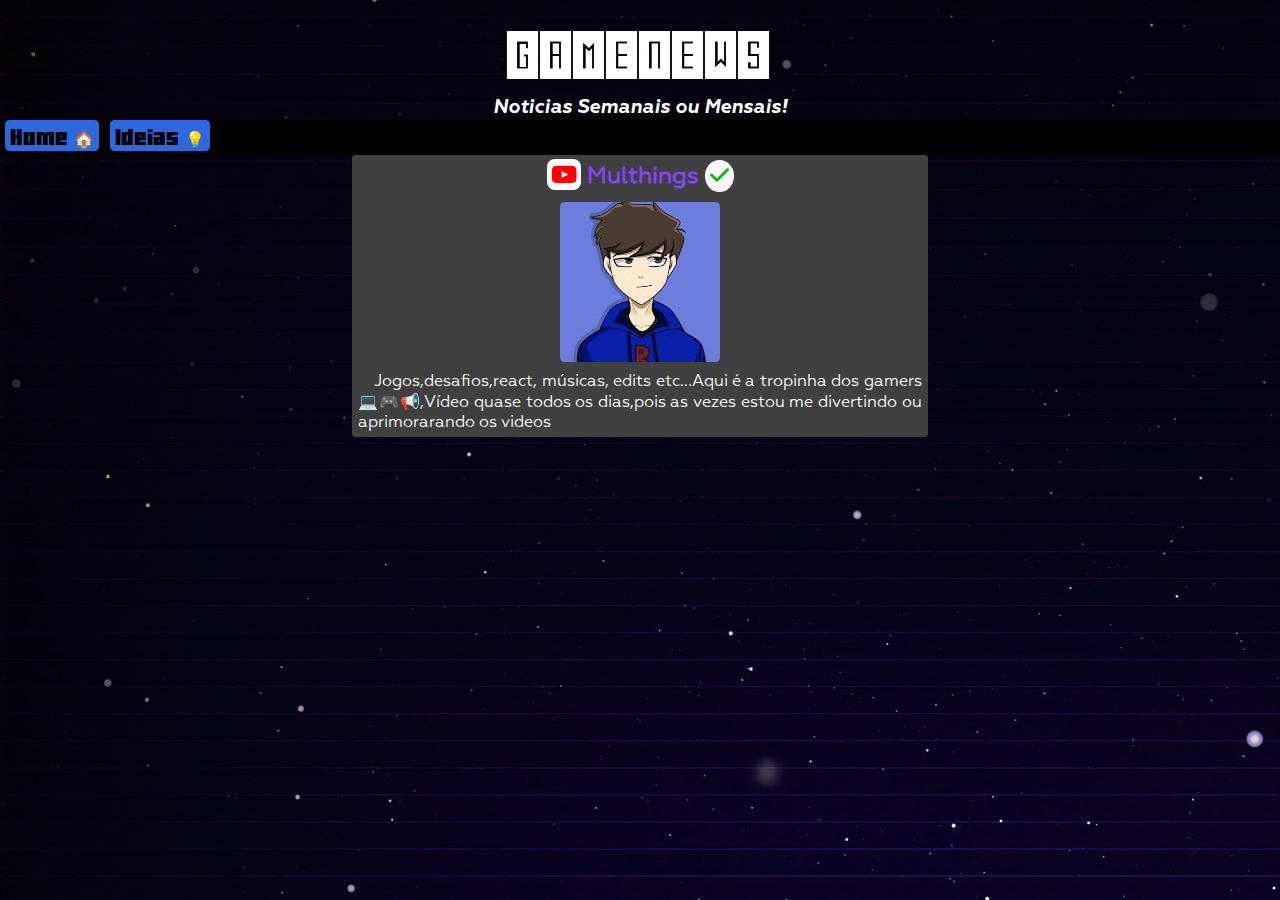
<file: index.html>
<!DOCTYPE html>
<html lang="pt-br">
<head>
    <meta charset="UTF-8">
    <meta name="viewport" content="width=device-width, initial-scale=1.0">
    <title>GameNews - Patrocinios</title>
    <link rel="stylesheet" href="/src/css/patron.css">
    <link rel="shortcut icon" href="/src/favicon/favicon.ico" type="image/x-icon">
    <link rel="stylesheet" href="https://cdnjs.cloudflare.com/ajax/libs/font-awesome/6.7.2/css/all.min.css">
</head>
<body>
    <header>
        <h1 id="h1-gamenews" class="txt-center">gamenews</h1>
        <p id="p-header" class="txt-center">Noticias Semanais ou Mensais!</p>
    </header>
    <nav>
        <a href="index.html" id="home">Home</a>
        <a href="src/error-pages/error.html" id="ideias">Ideias</a> <!--&#xcodeemoji; - emojis-->
    </nav>
    <main>
        <section>
            <article>
                   <h1 id="mult">
                    <i class="fa-brands fa-youtube" id="yt-icon"></i> Multhings <i class="fa-solid fa-check" id="verificado"></i>
                   </h1>
                   <picture>
                    <source media="(max-width: 600px)" srcset="/imgs/Multhingss.jpg">
                    <a href="https://www.youtube.com/@Multhingss" target="_blank" id="mult-link">
                        <img src="/src/imgs/Multhingss.jpg" alt="Multhings Profile">
                    </a>
                   </picture>
                   <p class="description">Jogos,desafios,react, músicas, edits etc...Aqui é a tropinha dos gamers&#x1F4BB;&#x1F3AE;&#x1F4E2;,Vídeo quase todos os dias,pois as vezes estou me divertindo ou aprimorarando os videos</p>
            </article>
        </section>
    </main>
    <footer>

    </footer>
</body>
</html>>
</file>
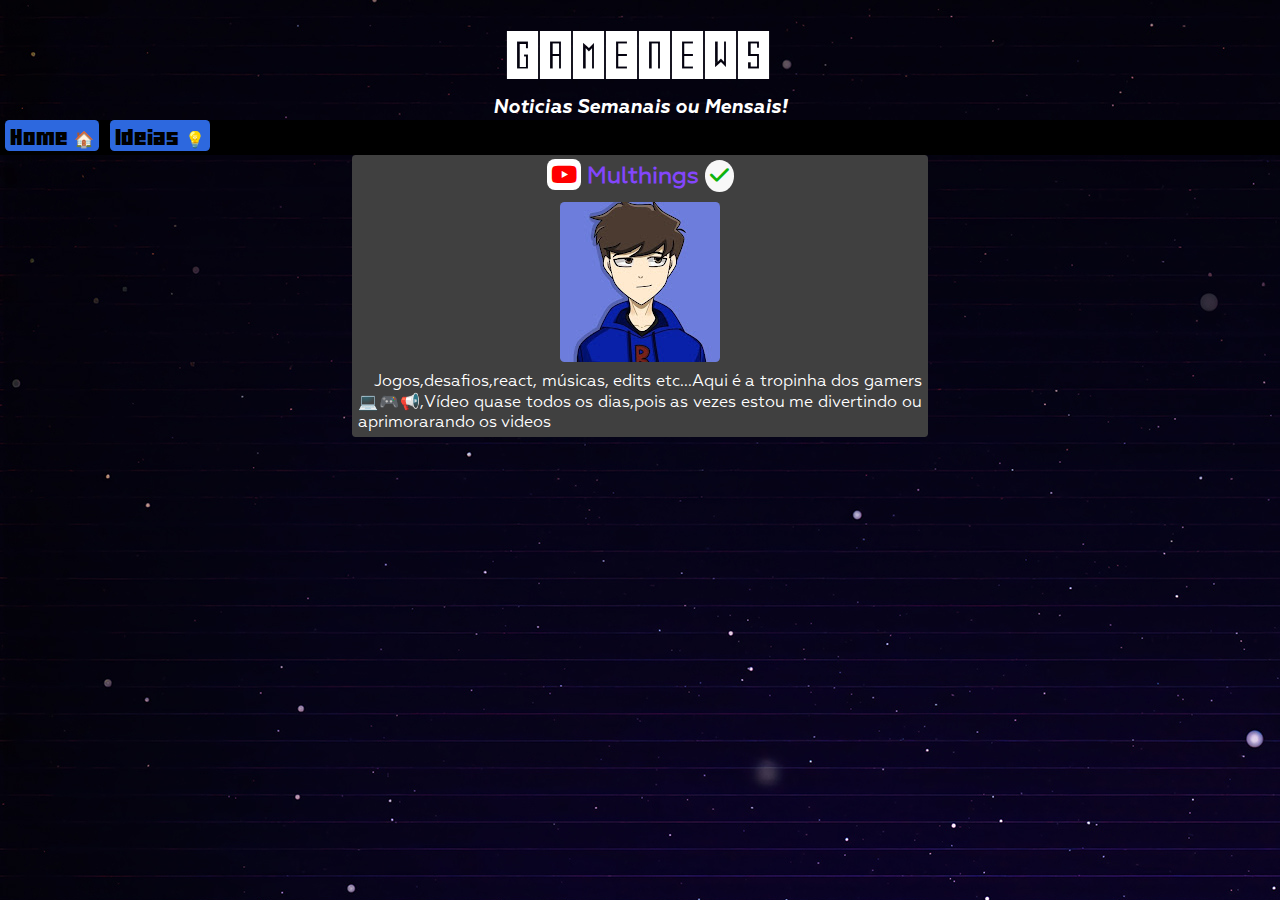
<file: src/pages/patron.html>
<!DOCTYPE html>
<html lang="pt-br">
<head>
    <meta charset="UTF-8">
    <meta name="viewport" content="width=device-width, initial-scale=1.0">
    <title>GameNews - Patrocinios</title>
    <link rel="stylesheet" href="/src/css/patron.css">
    <link rel="shortcut icon" href="/src/favicon/favicon.ico" type="image/x-icon">
    <link rel="stylesheet" href="https://cdnjs.cloudflare.com/ajax/libs/font-awesome/6.7.2/css/all.min.css">
</head>
<body>
    <header>
        <h1 id="h1-gamenews" class="txt-center">gamenews</h1>
        <p id="p-header" class="txt-center">Noticias Semanais ou Mensais!</p>
    </header>
    <nav>
        <a href="/index.html" id="home">Home</a>
        <a href="/src/error-pages/error.html" id="ideias">Ideias</a> <!--&#xcodeemoji; - emojis-->
    </nav>
    <main>
        <section>
            <article>
                   <h1 id="mult">
                    <i class="fa-brands fa-youtube" id="yt-icon"></i> Multhings <i class="fa-solid fa-check" id="verificado"></i>
                   </h1>
                   <picture>
                    <source media="(max-width: 600px)" srcset="/imgs/Multhingss.jpg">
                    <a href="https://www.youtube.com/@Multhingss" target="_blank" id="mult-link">
                        <img src="/src/imgs/Multhingss.jpg" alt="Multhings Profile">
                    </a>
                   </picture>
                   <p class="description">Jogos,desafios,react, músicas, edits etc...Aqui é a tropinha dos gamers&#x1F4BB;&#x1F3AE;&#x1F4E2;,Vídeo quase todos os dias,pois as vezes estou me divertindo ou aprimorarando os videos</p>
            </article>
        </section>
    </main>
    <footer>

    </footer>
</body>
</html>
</file>
<file: src/css/patron.css>
@charset "UTF-8";

@font-face {
    font-family: 'Minecraft';
    src: url('/src/fonts/minecraft/Minecraft.ttf') format(truetype);
    font-weight: normal;
    font-style: normal;
    gap: 10px;
}

@font-face {
    font-family: 'GameShow';
    src: url('/src/fonts/gameshow/Gameshow.ttf') format(truetype), url('/fonts/gameshow/Gameshow\ Italic.otf') format(opentype);
    font-weight: normal;
    font-style: normal;
}

@font-face {
    font-family: 'Minecraftory';
    src: url('/src/fonts/minercraftory/Minercraftory.ttf') format(truetype);
    font-weight: normal;
    font-style: normal;
}

@font-face {
    font-family: 'Geoform Bold Italic';
    src: url('/src/fonts/geoform/Geoform-BoldItalic.otf') format(opentype);
    font-weight: bold;
    font-style: normal;
}

@font-face {
    font-family: 'Geoform';
    src: url('/src/fonts/geoform/Geoform.otf') format(opentype);
    font-weight: normal;
    font-style: normal;
}

@import url('https://fonts.googleapis.com/css2?family=Winky+Sans:ital,wght@0,300..900;1,300..900&display=swap');

* {
    padding: 0px;
    margin: 0px;
}

:root {
    --font-minecraft-default: 'Minecraft', Arial, sans-serif;
    --font-minecraft-destaque: 'Minecraftory', Verdana, sans-serif;
    --font-gameshow: 'GameShow', cursive, sans-serif;
    --font-Winky-Sans: 'Winky Sans', sans-serif;

    --color-white: #fff;
    --color-black: #000;

    --main-back: #404040;
    --footer-back: #4B2C28;
}

body {
    background-image: url(/src/imgs/outrun-neon-dark-background-purple-3840x2160.jpg);
    background-attachment: fixed;
}

nav {
    background-color: var(--color-black);
    padding: 4.8px;
}

nav > a {
    color: var(--color-black);
    font-family: var(--font-minecraft-destaque);
    font-weight: 400;
    background-color: #2d68de;
    padding: 5px;
    padding-bottom: 1px;
    border-radius: 4.5px;
    margin-right: 7px;
}

nav > a:hover {
    background-color: #285bc2;
    color: #191919;
}

a#ideias::after {
    content: '\00A0\1F4A1';
}

a#home::after {
    content: '\00A0\1F3E0';
}

h1#h1-gamenews {
    font-family: var(--font-gameshow);
    color: var(--color-white);
    font-size: 4.2em;
    padding-top: 19px;
}

p#p-header {
    color: var(--color-white);
    font-family: 'Geoform Bold Italic', Verdana, sans-serif;
    font-size: 1.2em;
}

.txt-center {
    text-align: center;
}

main {
    margin: auto;
    background-color: var(--main-back);
    height: 100%;
    width: 44%;
    padding: 4.4px 6.5px;
    font-family: 'Geoform', cursive;
    color: var(--color-white);
    border-radius: 3.7px;
}

a {
    text-decoration: none;
}

h1#mult {
    text-align: center;
    margin-bottom: 10px;
    font-weight: 800;
    font-size: 1.45em;
    color: #8346fc;
    transition-duration: 0.69s;
}

h1#mult:hover {
    text-decoration: underline;
}

img {
    display: block;
    margin: auto;
    border-radius: 4.5px;
    transition-duration: 0.6s;
}

img:hover {
    scale: 1.16;
}

#yt-icon {
    color: #ff0000;
    background-color: #fff;
    border-radius: 8px 8px 8px 8px;
    padding: 4px;
}

#verificado {
    color: #0db30d;
    background-color: #f8f8f8;
    border-radius: 50%;
    padding: 5px;
    font-size: 0.93em;
}

p.description {
    margin-top: 10px;
    text-indent: 16px;
    text-align: justify;
}
</file>
